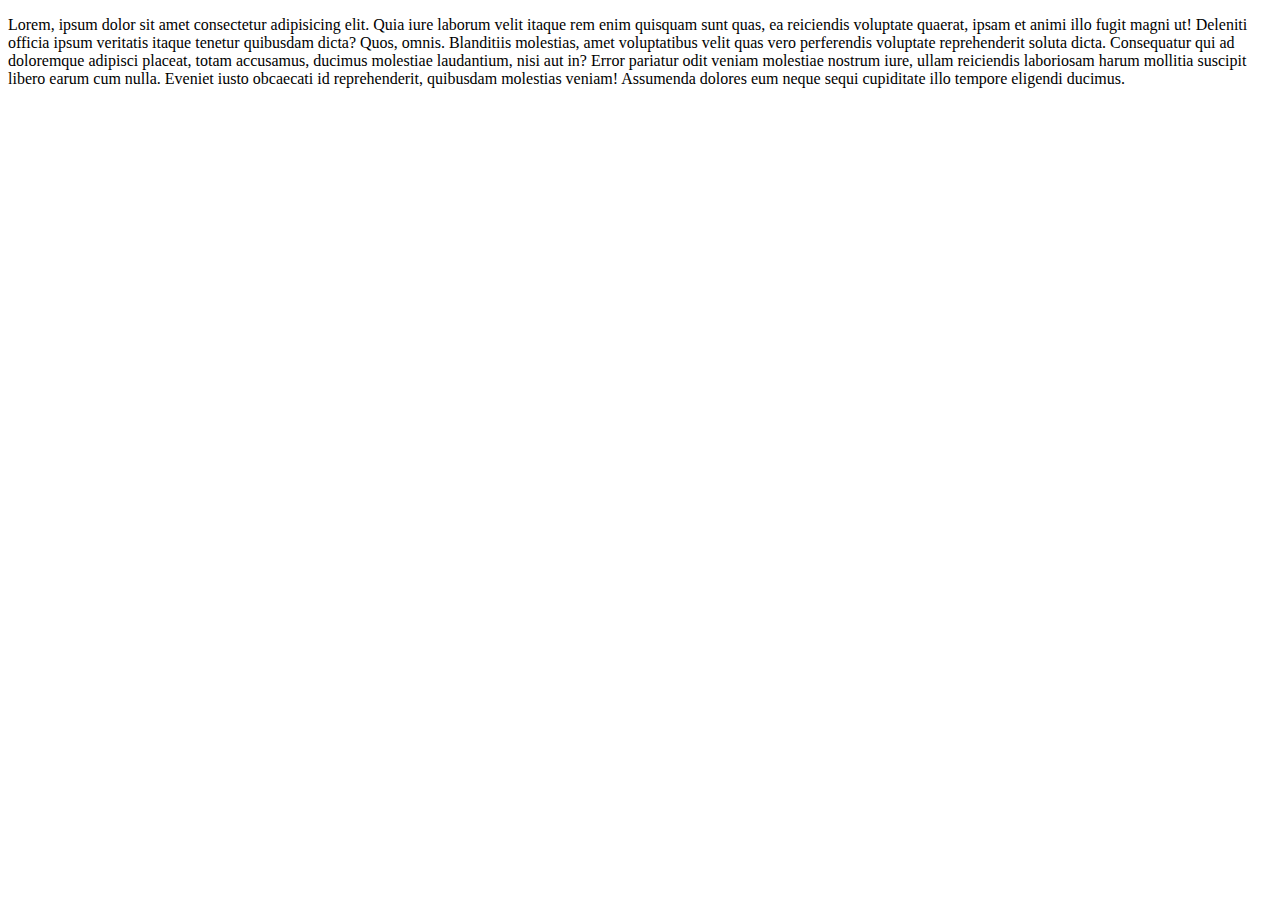
<file: Milestone 2/index.html>
<!DOCTYPE html>
<html lang="en">
<head>
    <meta charset="UTF-8">
    <meta http-equiv="X-UA-Compatible" content="IE=edge">
    <meta name="viewport" content="width=device-width, initial-scale=1.0">
    <title>Document</title>
</head>
<body>
    <p>Lorem, ipsum dolor sit amet consectetur adipisicing elit. Quia iure laborum velit itaque rem enim quisquam sunt quas, ea reiciendis voluptate quaerat, ipsam et animi illo fugit magni ut! Deleniti officia ipsum veritatis itaque tenetur quibusdam dicta? Quos, omnis. Blanditiis molestias, amet voluptatibus velit quas vero perferendis voluptate reprehenderit soluta dicta. Consequatur qui ad doloremque adipisci placeat, totam accusamus, ducimus molestiae laudantium, nisi aut in? Error pariatur odit veniam molestiae nostrum iure, ullam reiciendis laboriosam harum mollitia suscipit libero earum cum nulla. Eveniet iusto obcaecati id reprehenderit, quibusdam molestias veniam! Assumenda dolores eum neque sequi cupiditate illo tempore eligendi ducimus.
    </p>
</body>
</html>
</file>
